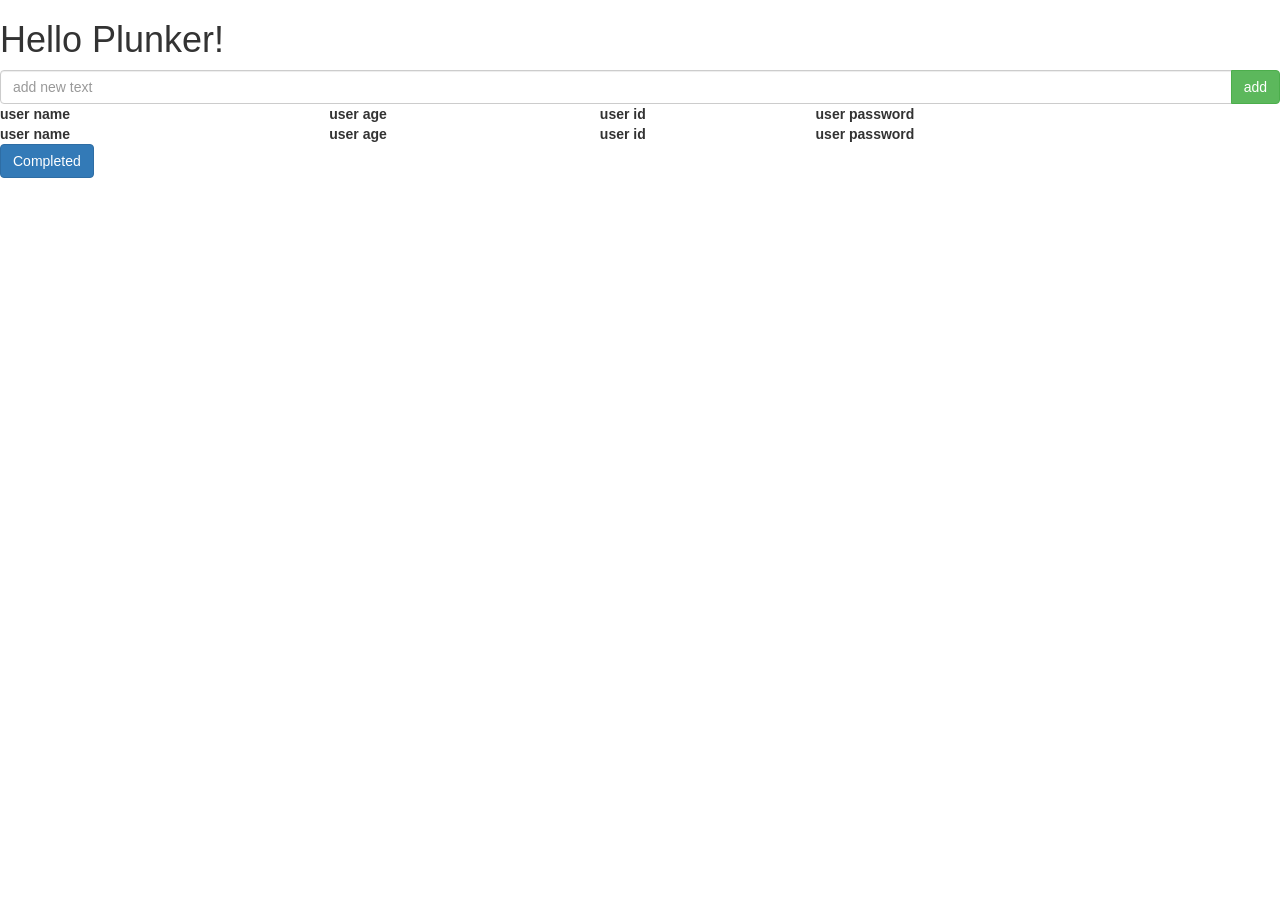
<file: index.html>
<!DOCTYPE html>
<html>

  <head>
      <script data-require="jquery@1.9.1" data-semver="1.9.1" src="https://code.jquery.com/jquery-1.9.1.js"></script>
      <script data-require="bootstrap@3.3.6" data-semver="3.3.6" src="https://maxcdn.bootstrapcdn.com/bootstrap/3.3.6/js/bootstrap.min.js"></script>
      <script src="https://cdn.datatables.net/1.10.16/js/jquery.dataTables.min.js"></script>
      <link rel="stylesheet" href="https://maxcdn.bootstrapcdn.com/bootstrap/3.3.6/css/bootstrap.min.css" />
      <link  rel="stylesheet" href="https://cdn.datatables.net/1.10.16/css/jquery.dataTables.min.css" />

    <script src="script.js"></script>
  </head>

  <body>
    <h1>Hello Plunker!</h1>


    <div class="contanier" id="show-data">

        <div class="input-group">
            <input type="text" class="form-control" placeholder="add new text">
            <span class="input-group-btn">
            <button class="btn btn-success" type="submit">add</button>
          </span>
        </div>
    </div>

    <table id="example" class="display" cellspacing="0" width="100%">
        <thead>
        <tr>
            <th>user name</th>
            <th>user age</th>
            <th>user id</th>
            <th>user password</th>
        </tr>
        </thead>
        <tfoot>
        <tr>
            <th>user name</th>
            <th>user age</th>
            <th>user id</th>
            <th>user password</th>
        </tr>
        </tfoot>
    </table>


    <button class="btn btn-primary" onclick="return getSuccessOutput();">Completed</button>

  </body>

</html>
</file>
